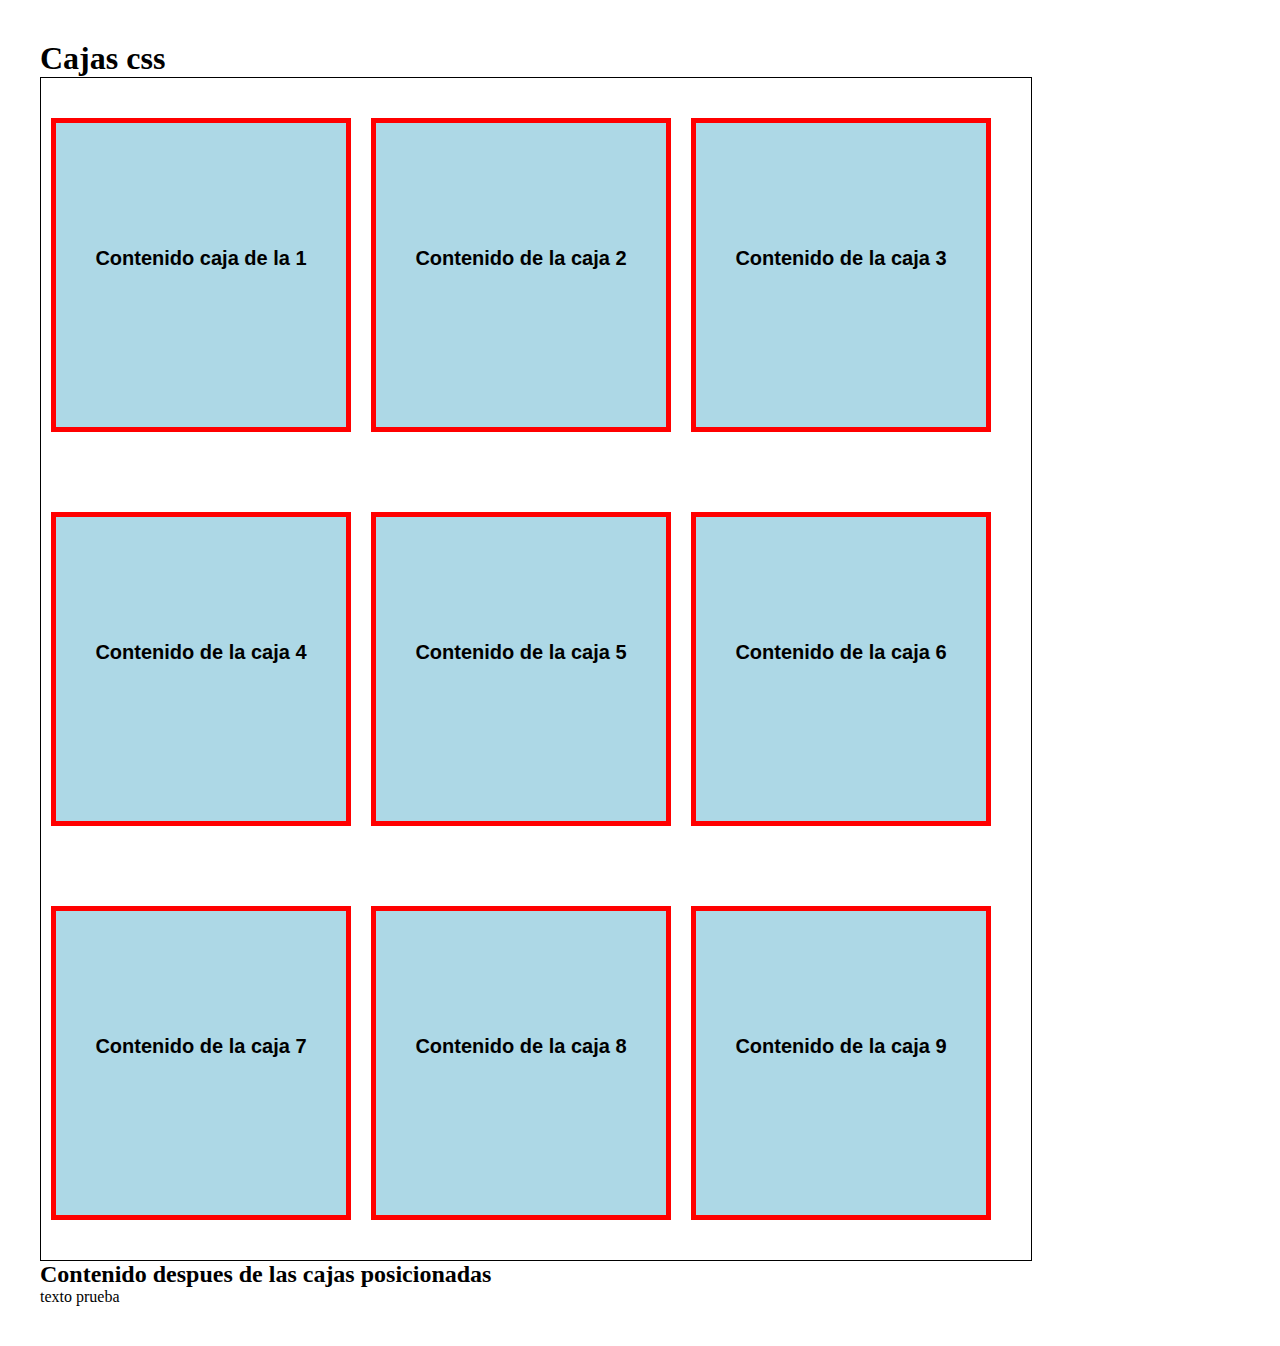
<file: Mastercss/04-cajas/index.html>
<!DOCTYPE html>
<html lang="es">
<head>
    <meta charset="UTF-8">
    <meta http-equiv="X-UA-Compatible" content="IE=edge">
    <meta name="viewport" content="width=device-width, initial-scale=1.0">
    <title>Mi pagina web</title>
    <link rel="stylesheet" href="style.css">
</head>
<body>
<h1>Cajas css</h1>
    
<!--Cajas-->
    <section id="cajas"> 

    <div class="caja">
        <p>Contenido caja de la 1</p>
    </div>

    <div class="caja">
        <p>Contenido de la caja 2</p>
    </div>
    <div class="caja">
        <p>Contenido de la caja 3</p>
    </div>
    <div class="caja">
        <p>Contenido de la caja 4</p>
    </div>
    <div class="caja">
        <p>Contenido de la caja 5</p>
    </div>
    <div class="caja">
        <p>Contenido de la caja 6</p>
    </div>
    <div class="caja">
        <p>Contenido de la caja 7</p>
    </div>
    <div class="caja">
        <p>Contenido de la caja 8</p>
    </div>
    <div class="caja">
        <p>Contenido de la caja 9</p>
    </div>
    
    <!--LIMPIAR FLOTADO-->
    <div class="clearfix"></div>
    </section>





    <!--ELEMENTOS NO FLOTADOS QUE SE MANTENGAN ABAJO-->
    <h2 >Contenido despues de las cajas posicionadas</h2>
    <p>texto prueba</p>

    
</body>
</html>
</file>
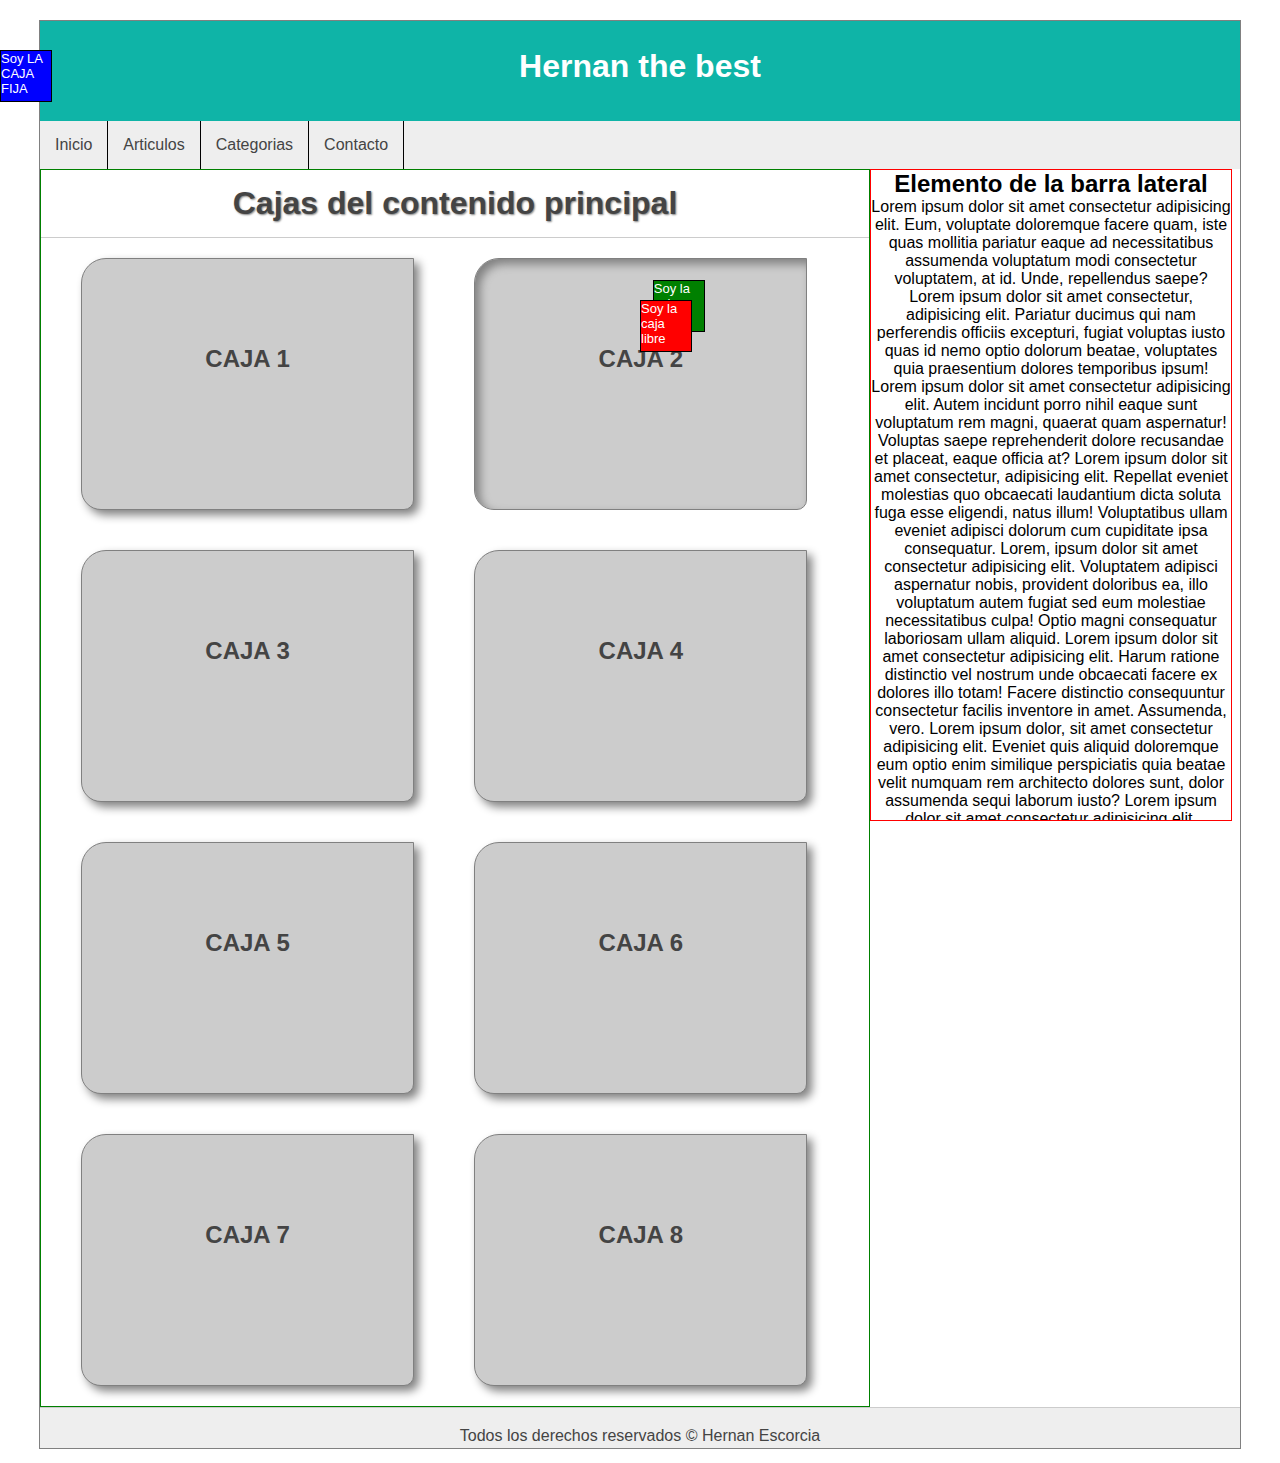
<file: Mastercss/05-ejercicios/index.html>
<!DOCTYPE html>
<html lang="es">
<head>
    <meta charset="UTF-8">
    <meta http-equiv="X-UA-Compatible" content="IE=edge">
    <meta name="viewport" content="width=device-width, initial-scale=1.0">
    <title>Document</title>
    <link rel="stylesheet" href="style.css">
    
</head>
<body>
    <div id="general">
        <header id="header">
            <h1>Hernan the best</h1>
        </header>
        <nav id="menu">
            <ul>
                <li><a href="#">Inicio</a></li>
                <li><a href="#">Articulos</a></li>
                <li><a href="#">Categorias</a></li>
                <li><a href="#">Contacto</a></li>
            </ul>
            <div class="clearfix"></div>
        </nav>
        
        <section id="contenido">
            <h1>Cajas del contenido principal</h1>
            <div class="caja">
                <h2>Caja 1</h2>
            </div>
            <div class="caja sombra-interior">
                <h2>Caja 2</h2>
            </div>
            <div class="caja">
                <h2>Caja 3</h2>
            </div>
            <div class="caja">
                <h2>Caja 4</h2>
            </div>
            <div class="caja">
                <h2>Caja 5</h2>
            </div>
            <div class="caja">
                <h2>Caja 6</h2>
            </div>
            <div class="caja">
                <h2>Caja 7</h2>
            </div>
            <div class="caja">
                <h2>Caja 8</h2>
            </div>
            <div class="clearfix"></div>
        </section>

        <aside id="lateral">
            <div class="caja">
                <h2>Elemento de la barra lateral</h2>
            </div>
            <p>
                Lorem ipsum dolor sit amet consectetur adipisicing elit. Eum, voluptate doloremque facere quam, iste quas mollitia pariatur eaque ad necessitatibus assumenda voluptatum modi consectetur voluptatem, at id. Unde, repellendus saepe?
                Lorem ipsum dolor sit amet consectetur, adipisicing elit. Pariatur ducimus qui nam perferendis officiis excepturi, fugiat voluptas iusto quas id nemo optio dolorum beatae, voluptates quia praesentium dolores temporibus ipsum!
                Lorem ipsum dolor sit amet consectetur adipisicing elit. Autem incidunt porro nihil eaque sunt voluptatum rem magni, quaerat quam aspernatur! Voluptas saepe reprehenderit dolore recusandae et placeat, eaque officia at?
                Lorem ipsum dolor sit amet consectetur, adipisicing elit. Repellat eveniet molestias quo obcaecati laudantium dicta soluta fuga esse eligendi, natus illum! Voluptatibus ullam eveniet adipisci dolorum cum cupiditate ipsa consequatur.
                Lorem, ipsum dolor sit amet consectetur adipisicing elit. Voluptatem adipisci aspernatur nobis, provident doloribus ea, illo voluptatum autem fugiat sed eum molestiae necessitatibus culpa! Optio magni consequatur laboriosam ullam aliquid.
                Lorem ipsum dolor sit amet consectetur adipisicing elit. Harum ratione distinctio vel nostrum unde obcaecati facere ex dolores illo totam! Facere distinctio consequuntur consectetur facilis inventore in amet. Assumenda, vero.
                Lorem ipsum dolor, sit amet consectetur adipisicing elit. Eveniet quis aliquid doloremque eum optio enim similique perspiciatis quia beatae velit numquam rem architecto dolores sunt, dolor assumenda sequi laborum iusto?
                Lorem ipsum dolor sit amet consectetur adipisicing elit. Numquam, reprehenderit. Voluptatum numquam minus iure quis, provident nesciunt illum consequuntur quisquam tempora adipisci officia natus earum. Esse velit nisi animi sunt!
                Lorem ipsum dolor, sit amet consectetur adipisicing elit. Rerum nam quas voluptate quam, atque quos qui accusamus dolorum repellat excepturi? Quasi ipsa eveniet eligendi autem dolores unde labore aut maiores!
                Lorem ipsum, dolor sit amet consectetur adipisicing elit. Provident esse quia sed laboriosam error nisi nam dolore. Odit, excepturi amet necessitatibus, illum officiis soluta optio veritatis consequuntur quibusdam quidem mollitia.
            </p>
        </aside>
        <div class="clearfix"></div>
        <footer id="footer">
            Todos los derechos reservados &copy; Hernan Escorcia
        </footer>
    </div>

    <div class="libre libre1">
        Soy la caja libre
    </div>
    <div class="libre libre2">
        Soy la caja libre
    </div>
    <div class="libre fija">
        Soy LA CAJA FIJA
    </div>
    
    
    
</body>
</html>
</file>
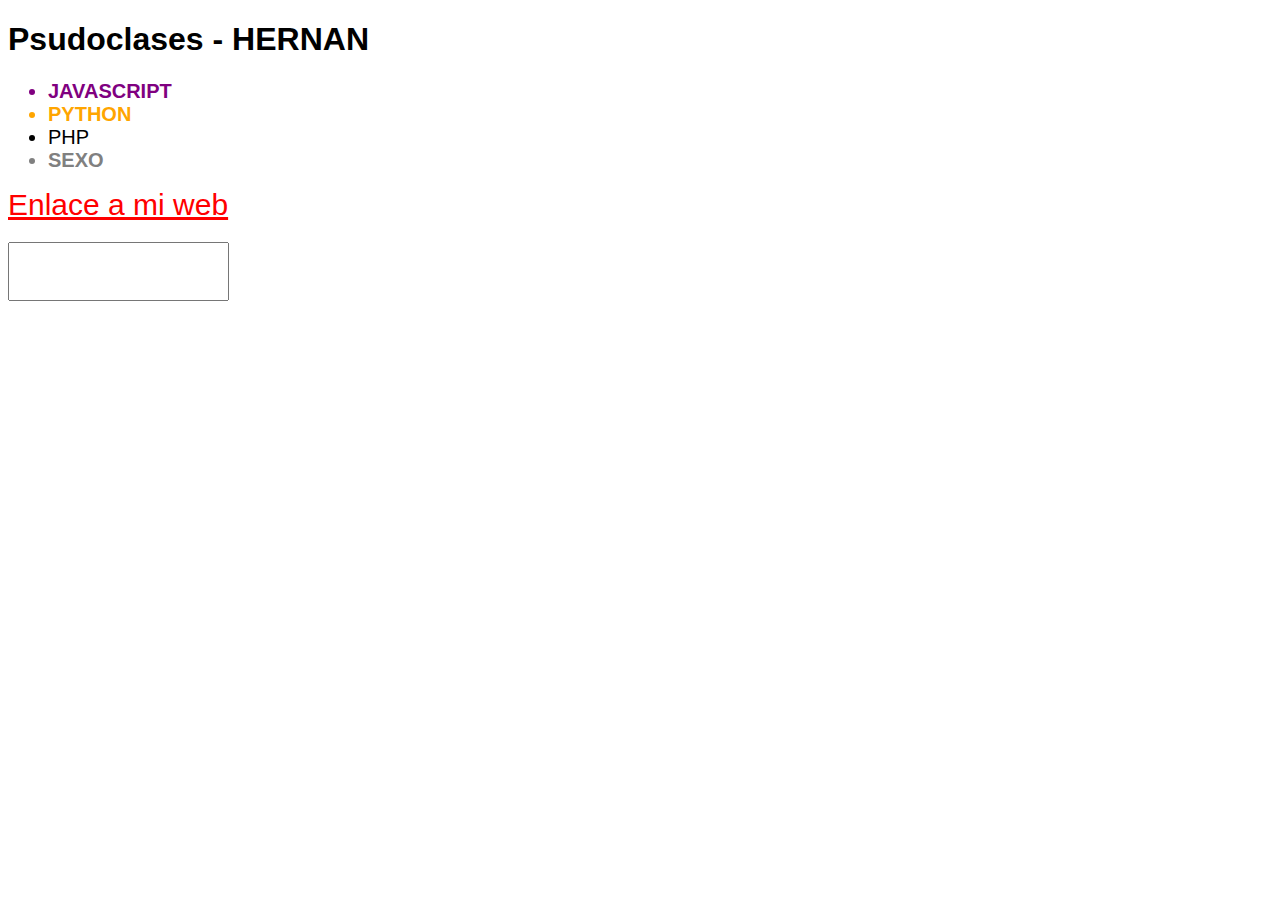
<file: Mastercss/06-pseudoclases/index.html>
<!DOCTYPE html>
<html lang="es">
<head>
    <meta charset="UTF-8">
    <meta http-equiv="X-UA-Compatible" content="IE=edge">
    <meta name="viewport" content="width=device-width, initial-scale=1.0">
    <title>PSEUDO CLASES</title>
    <link rel="stylesheet" href="styles.css">
</head>
<body>
    <h1>Psudoclases - HERNAN</h1>
    
    <ul>
        <li>JAVASCRIPT</li>
        <li>PYTHON</li>
        <li>PHP</li>
        <li>SEXO</li>
    </ul>
    <a href="https://github.com/lobbito" id="mi-enlace">Enlace a mi web</a>
    <br/>
    <input type="text">
</body>
</html>
</file>
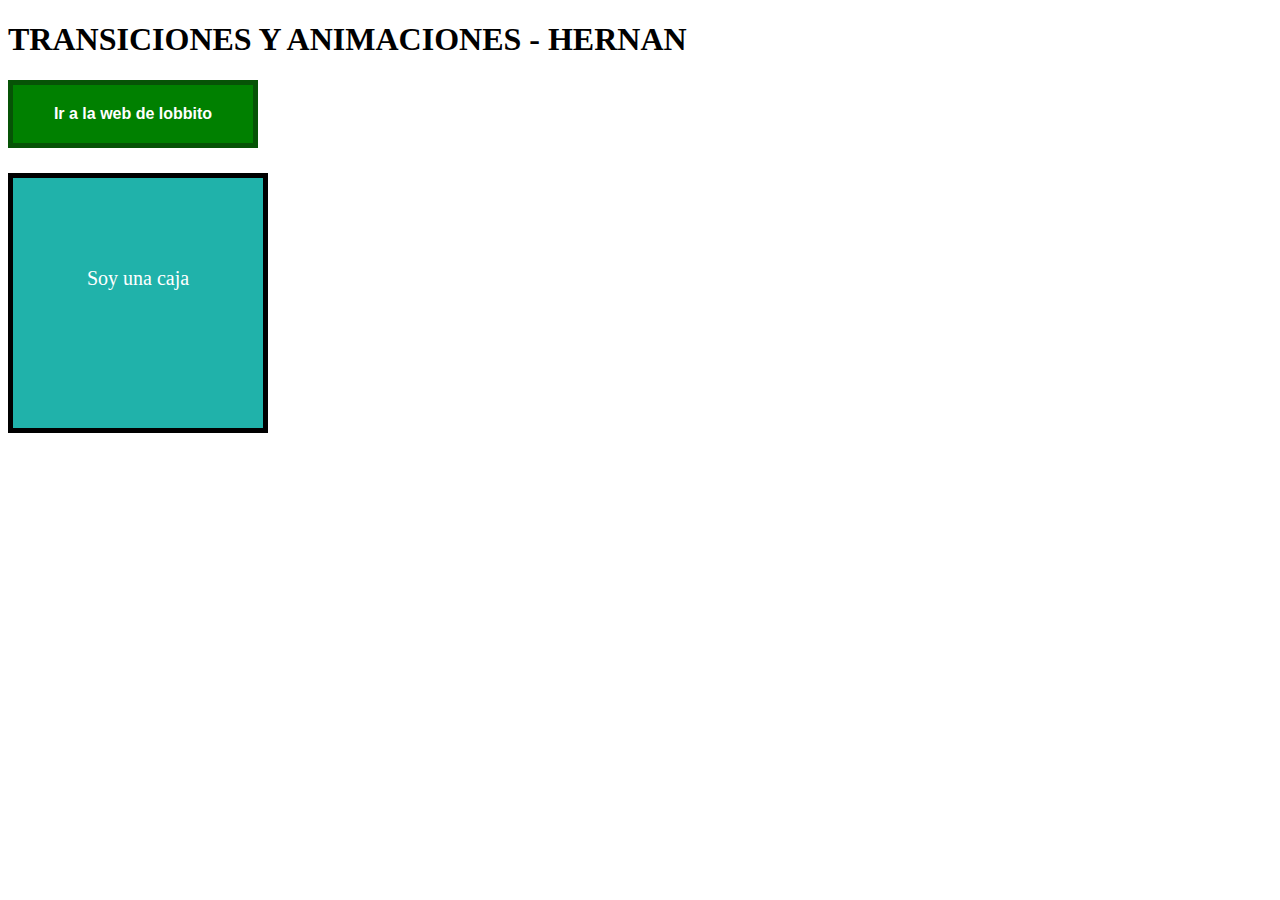
<file: Mastercss/07-animaciones-transiciones/index.html>
<!DOCTYPE html>
<html lang="es">
<head>
    <meta charset="UTF-8">
    <meta http-equiv="X-UA-Compatible" content="IE=edge">
    <meta name="viewport" content="width=device-width, initial-scale=1.0">
    <title>PSEUDO CLASES</title>
    <link rel="stylesheet" href="styles.css">
</head>
<body>
    <h1>TRANSICIONES Y ANIMACIONES - HERNAN</h1>
    
    <a href="https://github.com/lobbito" id="boton">Ir a la web de lobbito</a>
    
    <div id="caja">
        Soy una caja
    </div>
</body>
</html>
</file>
<file: Mastercss/04-cajas/style.css>
*{
    margin: 0px;
    padding: 0px;
}
#cajas{
    max-width: 990px;
    border: 1px solid black;
}
.caja{
    display: block;
    width: 250px;
    height: 250px;
    background-color: lightblue;
    min-width: 50px;
    max-width: 300px;
    border: 5px solid red;
    margin: 0px;
    margin-top: 40px;
    margin-bottom: 40px;
    margin-right: 10px;
    margin-left: 10px;
    padding: 20px;
    padding-bottom: 34px;
    float:left;
    
}

body{
    padding: 40px;
}

.caja p{
    font-weight: bold;
    text-align: center;
    font-size: 20px;
    font-family: Arial;
    line-height: 230px;
}

.clearfix{
    float: none;
    clear:both;
}
</file>
<file: Mastercss/05-ejercicios/style.css>
/* 
Ejercicio completo con HTML  Y CSS
(HECHO)1.crear un documento HTML y vincularlo con CSS
(HECHO)2.crear una estructura HTML que cuente con unu CONTENEDOR GENERAL
    , Cabecera,menum, barra lateral, seccion de contenido principal,
    elementos dentro del contenedor principal y footer.
(HECHO)3. Todo el contenido debe estar dentro del contenedor general y su ancho sera de 1200px 
    y estar centrado
(HECHO)4. el header debe ocupar el 100% del ancho y tener unu texto grande
(HECHO)5. Menu debe tener los elementos uno al lado del otro
(HECHO)6. El contenido principal debe tener un ancho del 70%
(HECHO)7. El contenido dentro del contenedor principal debe ser una cuadricula de 4 lineas de 2 cajas
(HECHO)8. La barra lateral debe tener un ancho del 30%
9. El footer debe tener un ancho del 100% del div que lo contiene y estas abajo del todo
*/
*{
    margin: 0px;
    padding: 0px;
    text-decoration: none;
    font-family: Verdana, Geneva, Tahoma, sans-serif;
}


#general{
    border: 1px solid grey;
    width: 1200px;
    margin: 0px auto;
    margin-top: 20px;
}

#header{
    height: 100px;
    width: 100%;
    background: #0fb4a7;
    color: white;
    text-align: center;
    line-height: 90px;
    
}
#menu {
    background: #eee;
    
}
#menu ul li{
    display: block;
    float: left;
    
    border-right: 1px solid black;

}
#menu ul li a{
    padding: 15px;
    display: block;
    color: #444;
}

.clearfix{
    float: none;
    clear: both;
}


#menu ul li:hover{
    background-color: #1b887f;
    cursor: pointer;
}

#menu ul li:hover a{
    display: block;
    color: white;
}

#contenido{
    width: 69%;
    border: 1px solid green;
    float: left;

}
#lateral{
    float: left;
    width: 30%;
    border: 1px solid red;
    min-height: 500px;
    max-height: 650px;
    text-align: center;
    overflow-y: auto;
}

#contenido .caja{
    position: relative;
    width: 40%;
    height: 250px;
    display: block;
    float: left;
    background-color: #ccc;
    border: 5px solid white;
    margin: 20px;
    margin-left: 40px;
    border: 1px solid grey;
    text-align: center;
    line-height: 200px;
    color: #444;
    text-transform: uppercase;
    box-shadow: 5px 5px 10px grey;
    border-radius: 25px 0px 10px 20px;
}
.sombra-interior{
    box-shadow: 5px 5px 10px grey inset !important;
    
}

#contenido  h1{
text-align: center;
border-bottom: 1px solid #ccc;
padding: 15px;
color: #444;
text-shadow: 1px 1px 2px gray;
}

#footer{
    width: 100%;
    line-height: 55px;
    background: #eee;
    text-align: center;
    color: #444;
    height: 40px;
    border-top: 1px solid #ccc;
}
.libre {
    position: absolute;
    top: 300px;
    left: 50%;
    right: 40%;

    border: 1px solid black;
    background-color: red;
    color: white;
    width: 50px;
    height: 50px;
    font-size: 13px;
}
.libre1{
    z-index: 102;
}

.libre2{
    background-color: green;
    top: 280px;
    left: 51%;
    z-index: 101;
}

.fija{
    position:fixed;
    top: 50px;
    left: 0px;
    

    border: 1px solid black;
    background-color: blue;
    color: white;
    width: 50px;
    height: 50px;
    font-size: 13px;
}
</file>
<file: Mastercss/06-pseudoclases/styles.css>
*{
    font-family: Arial, Helvetica, sans-serif;
}

ul li{
    font-size: 20px;

}

ul li:first-child{
    color: purple;
    font-weight: bold;
}

ul li:nth-child(2){
    color: orange;
    font-weight: bold;
}

ul li:last-child{
    color: grey;
    font-weight: bold;
}

#mi-enlace{
    font-size: 30px;
    color: lightsalmon;
}

#mi-enlace:link{
    color: red;
}

#mi-enlace:visited{
    color: green;
}

#mi-enlace:hover{
    color: blue;
    
}

#mi-enlace:active{
    color: green;
    font-family: Impact, Haettenschweiler, 'Arial Narrow Bold', sans-serif;
}

input[type="text"]{
    margin-top: 20px;
    padding: 20px;
}
input[type="text"]:focus{
    border: 4px dashed red;
}
</file>
<file: Mastercss/07-animaciones-transiciones/styles.css>
#boton{
    display: block;
    padding: 20px;
    background-color: green;
    color: white;
    width: 200px;
    text-align: center;
    font-family: Verdana, Geneva, Tahoma, sans-serif;
    font-weight: bold;
    text-decoration: none;
    border: 5px solid rgb(6, 83, 6);
    transition: border 500ms, background 3s, border-radius 3s;
}

#boton:hover{
    border-radius: 15px;
    background: orangered;
    border: 5px solid red;
}

#caja{
    width: 250px;
    height: 250px;
    background: lightseagreen;
    color: white;
    border: 5px solid black;
    margin-top: 25px;
    font-size: 20px;
    text-align: center;
    line-height: 200px;
    animation-name: desplazamiento;
    animation-duration: 10s;
    animation-iteration-count:infinite ;
    animation-timing-function: linear;
}

@keyframes desplazamiento{
    0%{
        margin-left: 0px;
        transform: rotate(0deg);
    }
    50%{
        margin-left: 1200px;
        transform: rotate(360deg);
        border-radius: 999px;
    }
    75%{
        background: red;
    }
    100%{
        margin-left: 0px;
        transform: rotate(0deg);
    }
}
</file>
